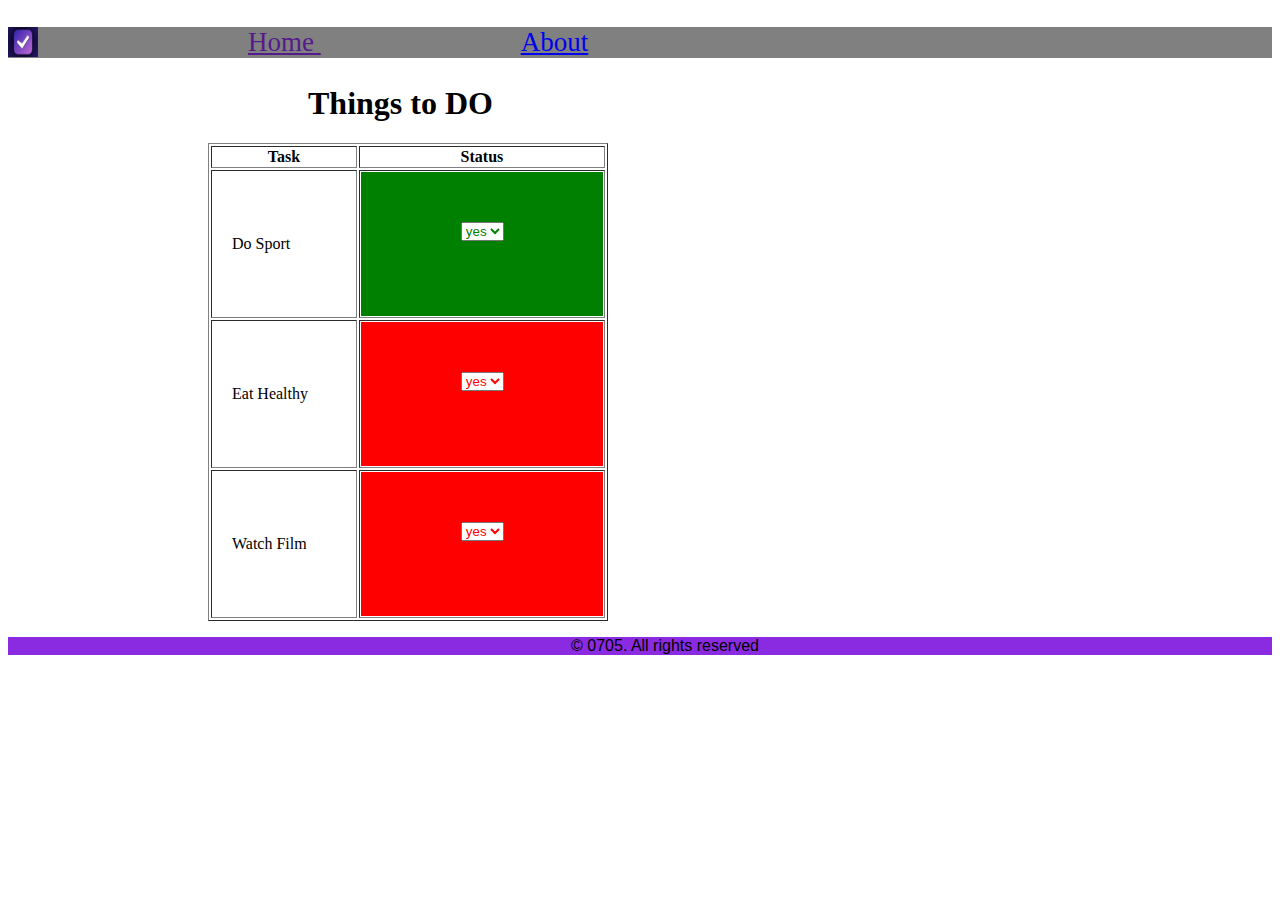
<file: index.html>
<!DOCTYPE html>
<html lang="en">

<head>
    <meta charset="UTF-8">
    <meta http-equiv="X-UA-Compatible" content="IE=edge">
    <meta name="viewport" content="width=device-width, initial-scale=1.0">
    <!-- <link rel="stylesheet" href="css/reset.css"> -->
    <link rel="stylesheet" href="css/style.css">
    <title>ToDo</title>

</head>

<body>
    
    <header>
        <div style="display: inline;">
            
            <img alt="logo" src="assets/logo.jpg">
    
            <nav style="background-color: grey; font-size: 27px;" >
             <ul>
                <a href=""> Home  </a>
               
                <a href="about.html"> About </a>
            </ul>
            </nav>
           
        </div>
        <section>
            <h1> Things to DO </h1>
        </section>
        

    </header>
    <section>
        <table class="shift" border="1">
            <tr>
                <th>Task</th>
                <th>Status</th>
            </tr>
            <tr>
                <td class ="padd"> Do Sport</td>
                <td>
                    <form style="background-color: green;">
                        <select id="changeToGreen" ;>
                            <option value=""> yes </option>
                            <option value=""> no </option>
                        </select>
                    </form>
                </td>
            </tr>
            <tr >
                <td class ="padd"> Eat Healthy </td>
                <td>
                    <form style="background-color: red;">
                        <select>
                            <option value=""> yes </option>
                            <option value=""> no </option>
                        </select>
                    </form>
                </td>
            </tr>
            <tr>
                <td class ="padd"> Watch Film </td>
                <td>
                    <form style="background-color: red;">
                        <select>
                            <option value=""> yes </option>
                            <option value=""> no </option>
                        </select>
                    </form>
                </td>
            </tr>
        </table>
    </section>
    <footer>
   
        <section>
            <p> &copy; 0705. All rights reserved</p>
        </section>
    </footer>
    <script src="./app.js"></script>    
</body>

</html>
</file>
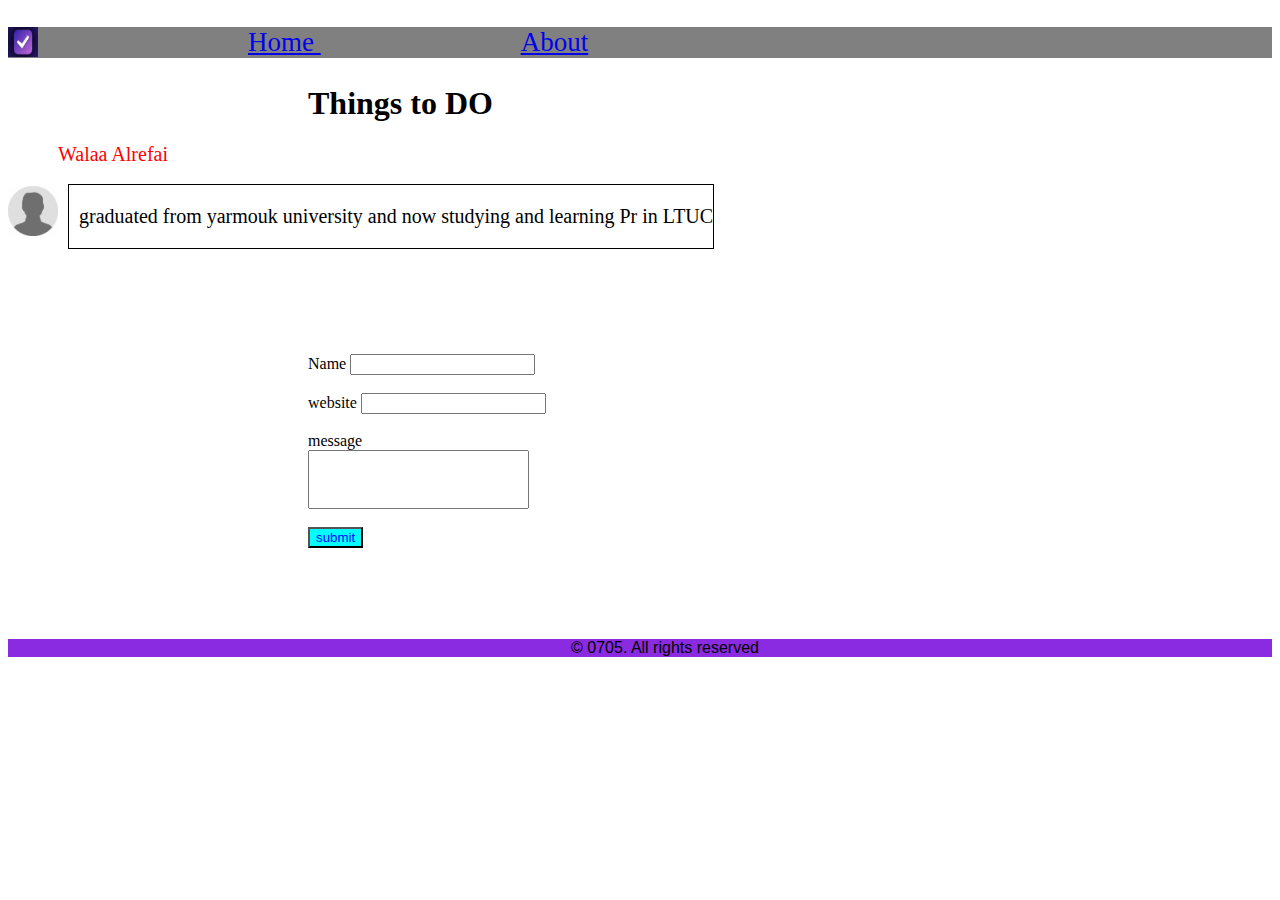
<file: about.html>
<!DOCTYPE html>
<html lang="en">

<head>
    <meta charset="UTF-8">
    <meta http-equiv="X-UA-Compatible" content="IE=edge">
    <meta name="viewport" content="width=device-width, initial-scale=1.0">
    <!-- <link rel="stylesheet" href="css/reset.css"> -->
    <link rel="stylesheet" href="css/style.css"> 
    <title>ToDo</title>
   
   
</head>

<body>
    <header>
        <div style="display: inline;">
            
            <img alt="logo" src="assets/logo.jpg">
    
            <nav style="background-color: grey; font-size: 27px;">
             <ul>
                <a href="index.html"> Home  </a>
               
                <a href="about.html"> About </a>
            </ul>
            </nav>
           
        </div>
        <section>
            <h1> Things to DO </h1>
        </section>
        

    </header>
    <section>
        <article style="display: inline;">
            <p id="changeToRed"> Walaa Alrefai </p>
            
            <img id="zoom" alt="photo" src="assets/me.jpg" >
            <br>
            
                <p id="doBorder">graduated from yarmouk university
                    and now studying and learning Pr in LTUC </p>
               
        </article>
    </section>
    <section>
        <form style="margin-left: 200px; margin-top:150px;>
            <label id="colored"> Name </label>
            <input type="text">
            <br>
            <br>
            <label>website</label>
            <input type="text">
            <br>
            <br>
            <label>message</label>
            <input type="text" style="padding: 20px" >
            <br>
            <br>
            <button class="blue">submit</button>
        </form>
    </section>
</body>
<footer>
    <section>
        <p> &copy; 0705. All rights reserved</p>
    </section>
</footer>

</html>
</file>
<file: css/style.css>
select {
  
    color: red;
}
#changeToGreen {
    
    color: green;}
#changeToRed {color:red;
margin : 200 200 200 200;
font-size: 20px;
 ;
}
#doBorder { 
    padding-left: 10px;
   padding-top: 20px;
   padding-bottom: 20px;
   padding-right: -100px;
    position:absolute;
    font-weight: 900px;
    font-size: 20px;
    border: 1px solid black ;
    margin-left: 60px;
    margin-top:-20px;
    margin-right: 50px;
}
img {

    float :left;
    height: 30px;
    width: 30px;
}
a {
    padding-left:200px;
}


h1 {
    padding-left:300px;
}
p {
padding-left: 50px;
}
#zoom {
width:50px;
height:50px;
}
form {
    
   
    padding-left:100px ;
    padding-right:20px ;
    padding-bottom: 75px;
}
label{
    padding-right: 0px;
    
}
input{
    margin-right: 700px;
}
.blue{
    background-color:aqua;
    color: blue;
}
#colored{
    -webkit-text-stroke: .5px red; /* width and color */

    font-family: sans; color: black;


}
.shift{
    width: 400px;
    margin-left: 200px;
}
footer{
    background-color: blueviolet;
    text-align:center ;
    font-family: 'Gill Sans', 'Gill Sans MT', Calibri, 'Trebuchet MS', sans-serif;
}
select{
    margin-top: 50px;
}
.padd {
    padding-left:20px;
}
</file>
